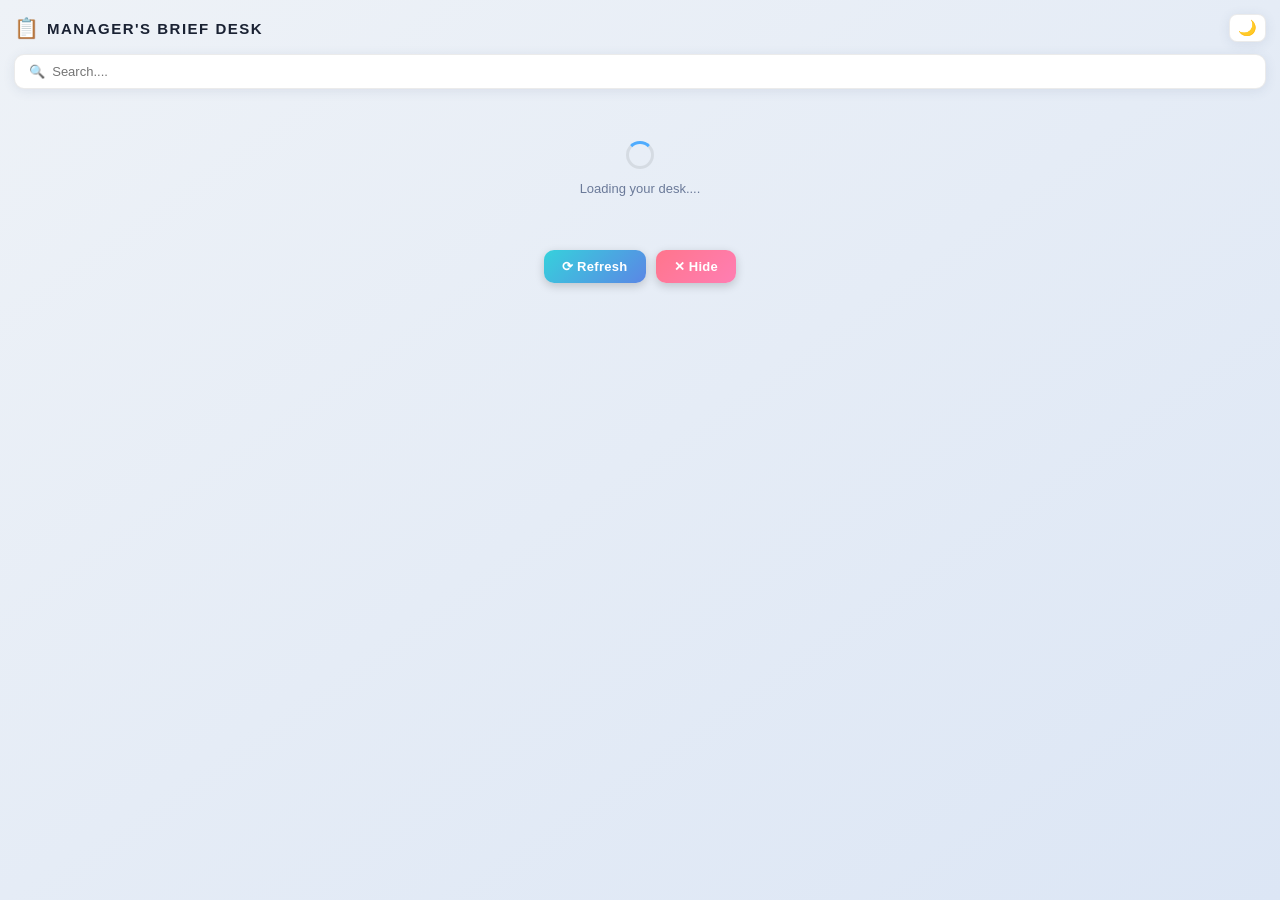
<file: BRIEF TOOL/index.html>
<!DOCTYPE html>
<html lang="en">
<head>
  <meta charset="UTF-8">
  <meta name="viewport" content="width=device-width, initial-scale=1.0">
  <title>BriefDesk</title>
  <link rel="stylesheet" href="style.css">
</head>

<body onload="loadData()">

  <div class="topbar">
    <div class="logo">
      <span class="logo-icon">📋</span>
      <h2>MANAGER'S BRIEF DESK</h2>
    </div>
    <div class="topbar-actions">
      <span id="last-updated"></span>
      <button class="icon-btn" onclick="toggleTheme()" title="Toggle theme" id="themeBtn">🌙</button>
    </div>
  </div>

  <div id="toast"></div>

  <input id="search" placeholder="🔍  Search...." onkeyup="filterCards()">

  <div id="loading" class="loading-state">
    <div class="spinner"></div>
    <p>Loading your desk....</p>
  </div>

  <div id="content" style="display:none">
    <div id="emails"></div>
    <div id="meetings"></div>
    <div id="approvals"></div>
    <div id="vacation"></div>
  </div>

  <div class="actions">
    <button class="refresh" onclick="loadData()">⟳ Refresh</button>
    <button class="hide-btn" onclick="window.pywebview.api.hide()">✕ Hide</button>
  </div>

  <script>
    // ── Toast ──────────────────────────────────────────
    function toast(msg) {
      const t = document.getElementById("toast");
      t.innerText = msg;
      t.className = "show";
      setTimeout(() => t.className = "", 3200);
    }

    // ── Card builder ───────────────────────────────────
    function card(item) {
      const label = { high: "🔴 High", medium: "🟡 Med", low: "🟢 Low" }[item.priority] || "";
      return `<div class="card ${item.priority}" onclick="openItem('${item.id}')">
        <span class="card-badge">${label}</span>
        <span class="card-text">${item.text}</span>
      </div>`;
    }

    // ── Accordion state — only one open at a time ──────
    let openSection = "emails";

    function toggleSection(id) {
      openSection = (openSection === id) ? null : id;
      ["emails", "meetings", "approvals", "vacation"].forEach(sid => {
        const wrap = document.getElementById(sid);
        if (!wrap) return;
        const body  = wrap.querySelector(".section-body");
        const arrow = wrap.querySelector(".arrow");
        if (!body || !arrow) return;
        const isOpen = openSection === sid;
        body.style.maxHeight  = isOpen ? body.scrollHeight + 32 + "px" : "0";
        body.style.opacity    = isOpen ? "1" : "0";
        body.style.padding    = isOpen ? "10px 12px 12px" : "0 12px";
        arrow.style.transform = isOpen ? "rotate(180deg)" : "rotate(0deg)";
        wrap.querySelector(".section-header").classList.toggle("open", isOpen);
      });
    }

    // ── Section builder ────────────────────────────────
    function section(id, title, data) {
      const isOpen      = openSection === id;
      const empty       = data.length === 0 ? `<p class="empty">Nothing here right now.</p>` : "";
      const urgentCount = data.filter(x => x.priority === "high").length;
      const badgeClass  = urgentCount > 0 ? "count urgent-count" : "count";

      let cards = "";
      data.forEach(d => cards += card(d));

      document.getElementById(id).innerHTML = `
        <div class="section">
          <div class="section-header ${isOpen ? "open" : ""}" onclick="toggleSection('${id}')">
            <span class="section-title">${title}</span>
            <div class="section-meta">
              <span class="${badgeClass}">${data.length}</span>
              <span class="arrow">▼</span>
            </div>
          </div>
          <div class="section-body" style="max-height:${isOpen ? "600px" : "0"};opacity:${isOpen ? "1" : "0"};padding:${isOpen ? "10px 12px 12px" : "0 12px"}">
            ${empty}${cards}
          </div>
        </div>`;
    }

    // ── Load data ──────────────────────────────────────
    function loadData() {
      document.getElementById("loading").style.display = "flex";
      document.getElementById("content").style.display = "none";

      window.pywebview.api.load().then(d => {
        document.getElementById("loading").style.display = "none";
        document.getElementById("content").style.display = "block";

        section("emails",    "📨 Emails",    d.emails);
        section("meetings",  "📅 Meetings",  d.meetings);
        section("approvals", "✅ Approvals", d.approvals);
        section("vacation",  "✈️ Vacation",  d.vacation);

        // Show Outlook error only if Python explicitly returned one
        if (d.error) {
          toast("⚠️ " + d.error);
          return;
        }

        // Timestamp
        const now = new Date();
        document.getElementById("last-updated").innerText =
          `Updated ${now.getHours()}:${String(now.getMinutes()).padStart(2,"0")}`;
      });
    }

    // ── Open item in Outlook ───────────────────────────
    function openItem(id) {
      window.pywebview.api.open_item(id);
    }

    // ── Search filter ──────────────────────────────────
    function filterCards() {
      const v = document.getElementById("search").value.toLowerCase();
      document.querySelectorAll(".card").forEach(c => {
        c.style.display = c.innerText.toLowerCase().includes(v) ? "flex" : "none";
      });
      document.querySelectorAll(".section").forEach(s => {
        const visible = [...s.querySelectorAll(".card")].filter(c => c.style.display !== "none").length;
        const empty   = s.querySelector(".empty");
        if (empty) empty.style.display = visible === 0 ? "block" : "none";
      });
    }

    // ── Theme toggle ───────────────────────────────────
    function toggleTheme() {
      document.body.classList.toggle("dark");
      document.getElementById("themeBtn").innerText =
        document.body.classList.contains("dark") ? "☀️" : "🌙";
    }

    // ── Maximize / Restore toggle ──────────────────────
    let isMaximized = false;
    function toggleMaximize() {
      if (isMaximized) {
        window.pywebview.api.restore();
        document.getElementById("maxBtn").innerText = "⛶";
        document.getElementById("maxBtn").title     = "Maximize";
      } else {
        window.pywebview.api.maximize();
        document.getElementById("maxBtn").innerText = "❐";
        document.getElementById("maxBtn").title     = "Restore";
      }
      isMaximized = !isMaximized;
    }

    // ── Auto-refresh every 60s ─────────────────────────
    setInterval(loadData, 1200000);
  </script>

</body>
</html>
</file>
<file: BRIEF TOOL/style.css>
/* ── Variables ─────────────────────────────────────── */
:root {
  --bg: #eef2f7;
  --bg2: #dce6f5;
  --surface: #ffffff;
  --surface2: #f4f7fc;
  --text: #1a2233;
  --text-muted: #6b7a99;
  --border: rgba(0,0,0,0.08);
  --shadow: 0 2px 12px rgba(60,80,120,0.10);
  --high: #e84747;
  --medium: #dcd249;
  --low: #088928;
  --accent: #4facfe;
  --radius: 10px;
  --font: "Segoe UI", "Helvetica Neue", Arial, sans-serif;
}

body.dark {
  --bg: #12151c;
  --bg2: #1a1f2e;
  --surface: #1e2433;
  --surface2: #252b3b;
  --text: #e8edf7;
  --text-muted: #8892aa;
  --border: rgba(255,255,255,0.07);
  --shadow: 0 2px 16px rgba(0,0,0,0.40);
}

/* ── Reset ─────────────────────────────────────────── */
* {
  font-family: var(--font);
  box-sizing: border-box;
  margin: 0;
  padding: 0;
}

body {
  background: linear-gradient(145deg, var(--bg), var(--bg2));
  color: var(--text);
  padding: 14px;
  min-height: 100vh;
  transition: background 0.3s, color 0.3s;
}

/* ── Topbar ────────────────────────────────────────── */
.topbar {
  display: flex;
  justify-content: space-between;
  align-items: center;
  margin-bottom: 12px;
}

.logo {
  display: flex;
  align-items: center;
  gap: 8px;
}

.logo-icon {
  font-size: 20px;
}

.topbar h2 {
  font-size: 15px;
  font-weight: 800;
  letter-spacing: 1.5px;
  color: var(--text);
}

.topbar-actions {
  display: flex;
  align-items: center;
  gap: 10px;
}

#last-updated {
  font-size: 11px;
  color: var(--text-muted);
}

.icon-btn {
  background: var(--surface);
  border: 1px solid var(--border);
  border-radius: 8px;
  padding: 4px 8px;
  font-size: 15px;
  cursor: pointer;
  box-shadow: var(--shadow);
  transition: transform 0.2s;
}

.icon-btn:hover {
  transform: scale(1.1);
}

/* ── Search ────────────────────────────────────────── */
#search {
  width: 100%;
  padding: 9px 14px;
  margin-bottom: 12px;
  border-radius: var(--radius);
  border: 1.5px solid var(--border);
  background: var(--surface);
  color: var(--text);
  font-size: 13px;
  outline: none;
  box-shadow: var(--shadow);
  transition: border-color 0.2s;
}

#search:focus {
  border-color: var(--accent);
}

/* ── Loading state ─────────────────────────────────── */
.loading-state {
  display: flex;
  flex-direction: column;
  align-items: center;
  justify-content: center;
  padding: 40px 0;
  gap: 12px;
  color: var(--text-muted);
  font-size: 13px;
}

.spinner {
  width: 28px;
  height: 28px;
  border: 3px solid var(--border);
  border-top-color: var(--accent);
  border-radius: 50%;
  animation: spin 0.8s linear infinite;
}

@keyframes spin {
  to { transform: rotate(360deg); }
}

/* ── Sections ──────────────────────────────────────── */
.section {
  margin-bottom: 8px;
  background: var(--surface);
  border-radius: 12px;
  box-shadow: var(--shadow);
  border: 1px solid var(--border);
  overflow: hidden;
}

/* ── Section header (clickable) ────────────────────── */
.section-header {
  display: flex;
  justify-content: space-between;
  align-items: center;
  padding: 11px 14px;
  cursor: pointer;
  user-select: none;
  transition: background 0.2s;
  border-radius: 12px;
}

.section-header:hover {
  background: var(--surface2);
}

.section-header.open {
  border-bottom: 1px solid var(--border);
  border-radius: 12px 12px 0 0;
  background: var(--surface2);
}

.section-title {
  font-size: 12px;
  font-weight: 700;
  letter-spacing: 0.8px;
  text-transform: uppercase;
  color: var(--text-muted);
}

.section-meta {
  display: flex;
  align-items: center;
  gap: 8px;
}

.arrow {
  font-size: 10px;
  color: var(--text-muted);
  transition: transform 0.25s ease;
  display: inline-block;
}

.count {
  background: var(--surface2);
  border-radius: 999px;
  padding: 2px 8px;
  font-size: 11px;
  color: var(--text-muted);
  font-weight: 700;
}

.urgent-count {
  background: rgba(232, 71, 71, 0.15);
  color: var(--high);
}

/* ── Section body (collapsible) ────────────────────── */
.section-body {
  padding: 0 12px;
  overflow: hidden;
  transition: max-height 0.3s ease, opacity 0.25s ease, padding 0.25s ease;
}

.section-header.open + .section-body {
  padding: 10px 12px 12px;
}

.empty {
  font-size: 12px;
  color: var(--text-muted);
  padding: 4px 2px 6px;
}

/* ── Cards ─────────────────────────────────────────── */
.card {
  display: flex;
  align-items: flex-start;
  gap: 8px;
  padding: 9px 11px;
  border-radius: 8px;
  cursor: pointer;
  margin-bottom: 7px;
  transition: transform 0.15s, box-shadow 0.15s;
  border-left: 4px solid transparent;
}

.card:last-child {
  margin-bottom: 0;
}

.card:hover {
  transform: translateX(3px);
  box-shadow: 0 4px 14px rgba(0,0,0,0.12);
}

/* Priority colors — softer than solid fills, works in both themes */
.card.high {
  background: rgba(232, 71, 71, 0.10);
  border-left-color: var(--high);
}

.card.medium {
  background: rgba(212, 160, 23, 0.10);
  border-left-color: var(--medium);
}

.card.low {
  background: rgba(37, 162, 68, 0.10);
  border-left-color: var(--low);
}

body.dark .card.high   { background: rgba(232, 71, 71, 0.15); }
body.dark .card.medium { background: rgba(212, 160, 23, 0.15); }
body.dark .card.low    { background: rgba(37, 162, 68, 0.15); }

.card-badge {
  font-size: 10px;
  font-weight: 700;
  white-space: nowrap;
  padding-top: 1px;
  min-width: 54px;
  color: var(--text-muted);
}

.card-text {
  font-size: 12.5px;
  color: var(--text);
  line-height: 1.4;
  word-break: break-word;
}

/* ── Actions bar ───────────────────────────────────── */
.actions {
  display: flex;
  justify-content: center;
  gap: 10px;
  margin-top: 14px;
  padding-bottom: 4px;
}

button {
  padding: 9px 18px;
  border: none;
  border-radius: var(--radius);
  color: white;
  font-size: 13px;
  font-weight: 700;
  cursor: pointer;
  transition: transform 0.2s, box-shadow 0.2s;
  box-shadow: 0 3px 10px rgba(0,0,0,0.18);
  letter-spacing: 0.3px;
}

button:hover {
  transform: translateY(-2px) scale(1.04);
  box-shadow: 0 7px 18px rgba(0,0,0,0.22);
}

button:active {
  transform: scale(0.96);
}

button.refresh {
  background: linear-gradient(135deg, #36d1dc, #5b86e5);
}

button.hide-btn {
  background: linear-gradient(135deg, #ff758c, #ff7eb3);
}

/* ── Toast ─────────────────────────────────────────── */
#toast {
  visibility: hidden;
  position: fixed;
  bottom: 18px;
  left: 50%;
  transform: translateX(-50%);
  background: #1a2233;
  color: #fff;
  padding: 10px 18px;
  border-radius: 20px;
  font-size: 13px;
  font-weight: 600;
  z-index: 9999;
  white-space: nowrap;
  box-shadow: 0 4px 20px rgba(0,0,0,0.3);
}

#toast.show {
  visibility: visible;
  animation: fadeToast 3.2s ease forwards;
}

@keyframes fadeToast {
  0%   { opacity: 0; transform: translateX(-50%) translateY(8px); }
  10%  { opacity: 1; transform: translateX(-50%) translateY(0); }
  85%  { opacity: 1; }
  100% { opacity: 0; transform: translateX(-50%) translateY(4px); }
}
</file>
